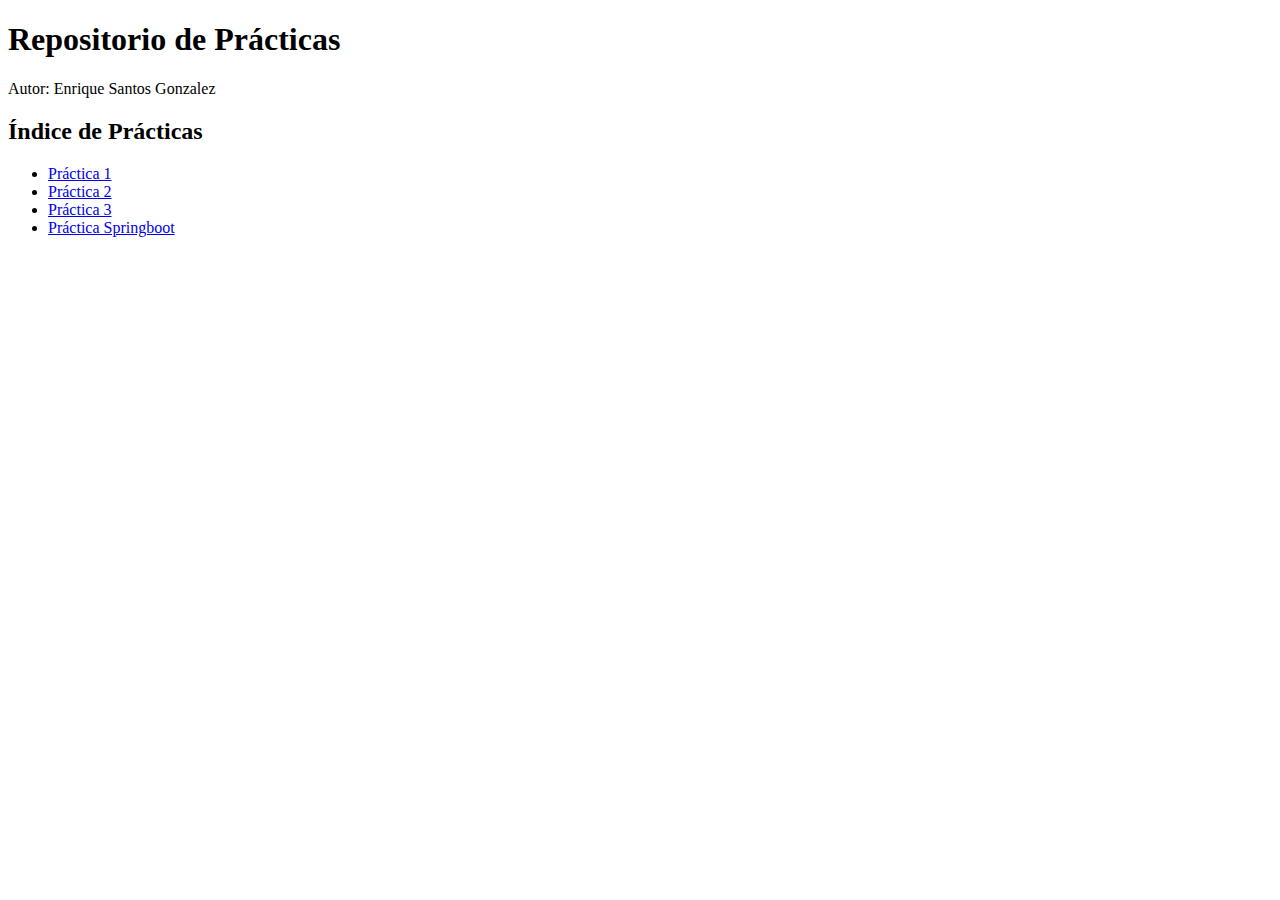
<file: index.html>
<!DOCTYPE html>
<html lang="es">
<head>
    <meta charset="UTF-8">
    <meta name="viewport" content="width=device-width, initial-scale=1.0">
    <title>Index Prácticas</title>
    
</head>
<body>
    <header>
        <h1>Repositorio de Prácticas</h1>
        <p>Autor: Enrique Santos Gonzalez</p>
    </header>
    <main>
        <h2>Índice de Prácticas</h2>
        <ul>
            <li><a href="practica1.html">Práctica 1</a></li>
            <li><a href="practica02.js">Práctica 2</a></li>
            <li><a href="practica03.js">Práctica 3</a></li>
            <li><a href="practica05/">Práctica Springboot</a></li>
        </ul>
    </main>
</body>
</html>
</file>
